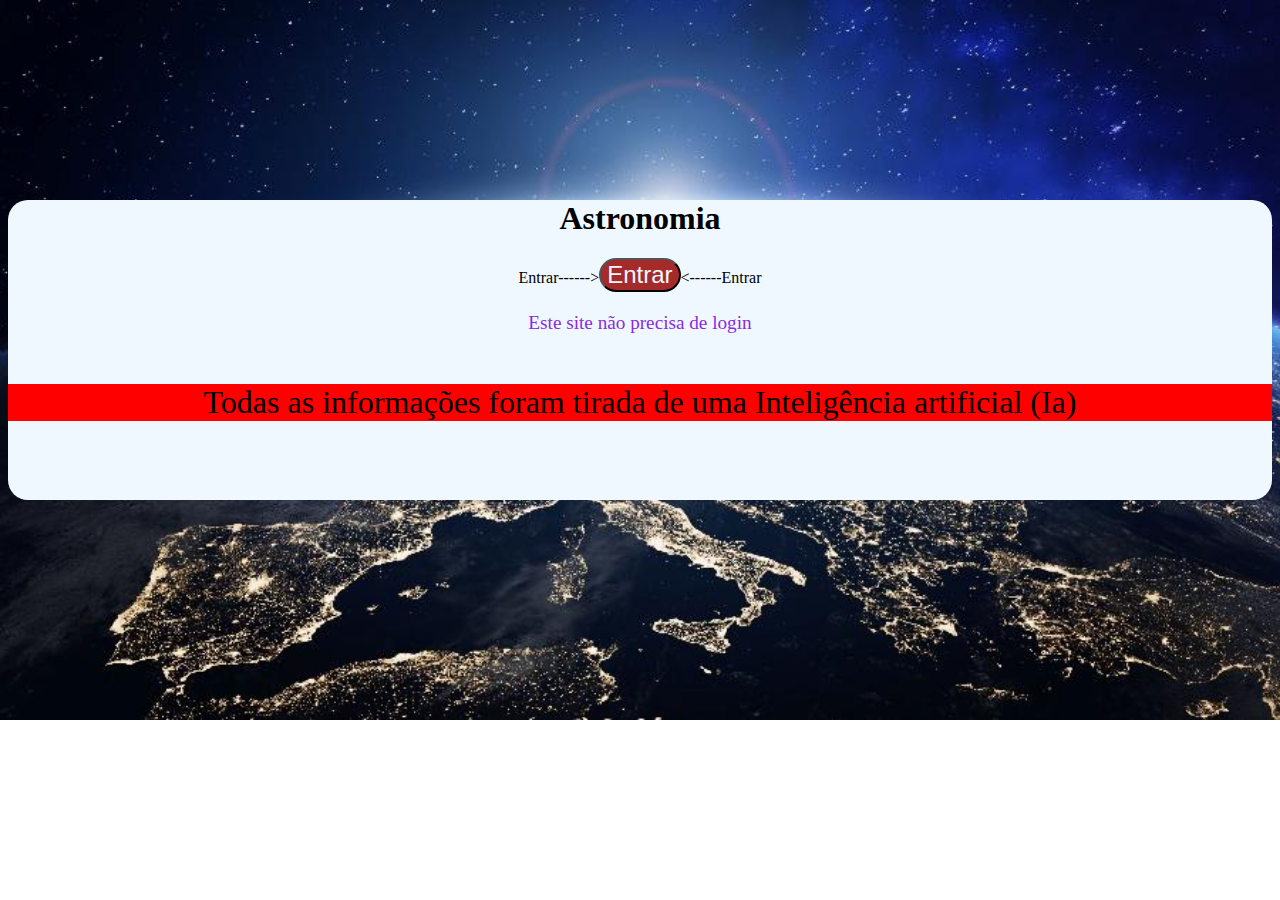
<file: index.html>
<!DOCTYPE html>
<html lang="pt-br">
<head>
    <meta charset="UTF-8">
    <meta name="viewport" content="width=device-width, initial-scale=1.0">
    <title>🪐Astronomia🪐</title>
    <link rel="stylesheet" href="style.css">
</head>
<body>
    <main>
        <section>
            <H1>Astronomia</H1>
          <p class="C">Entrar------></p><a href="Menu.html"><input type="button" value="Entrar"></a><p class="C"><------Entrar</p>
            <p class="A">Este site não precisa de login</p>
            <p class="B">Todas as informações foram tirada de uma Inteligência artificial (Ia)</p>
        </section>
    </main>
</body>
</html>
</file>
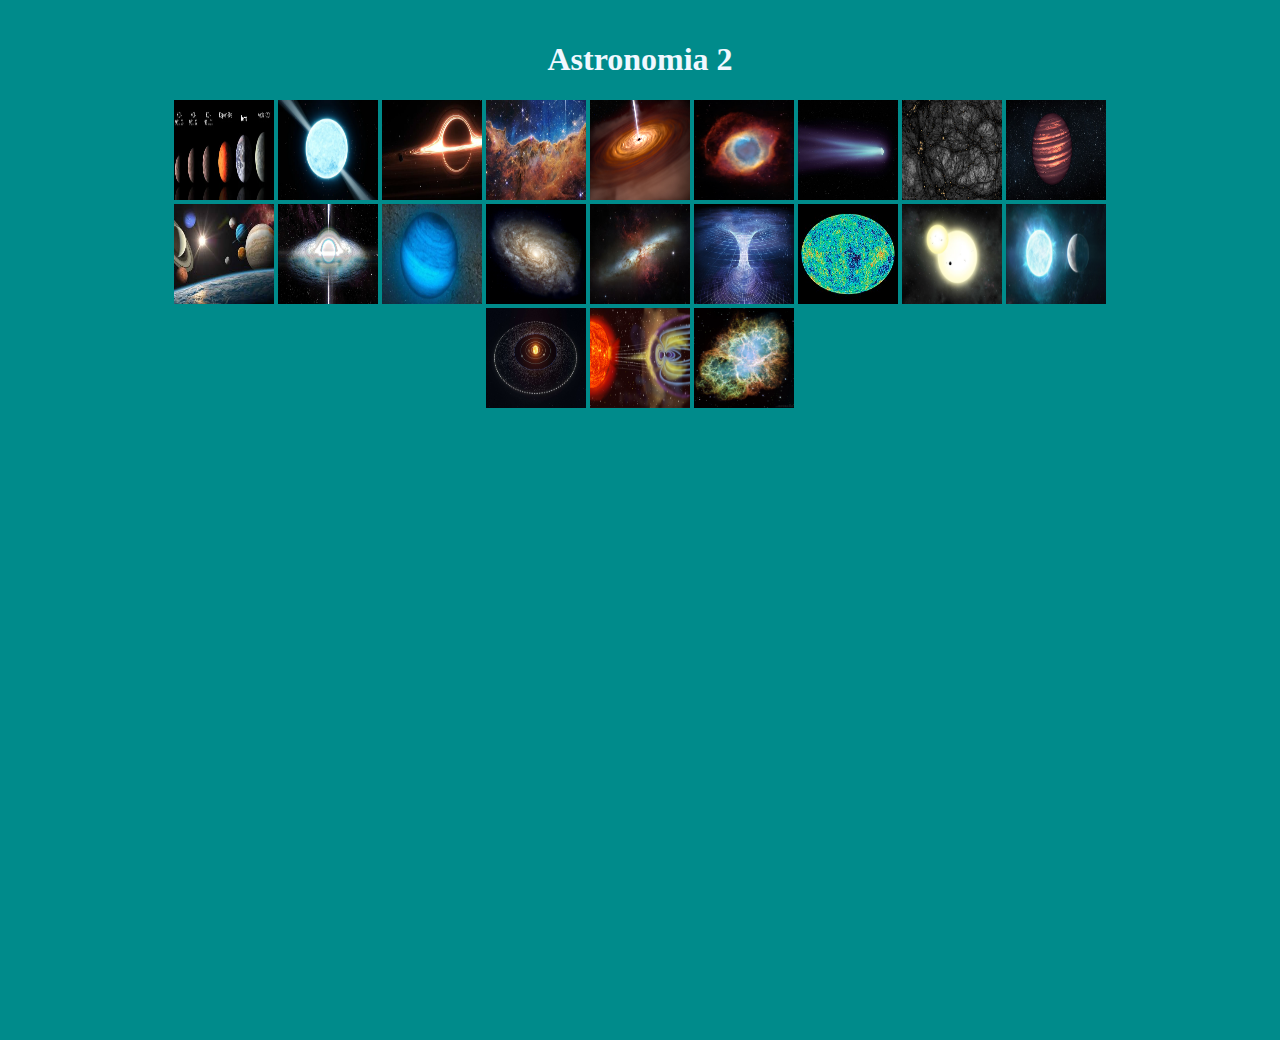
<file: Menu.html>
<!DOCTYPE html>
<html lang="Pt-br">
<head>
    <meta charset="UTF-8">
    <meta name="viewport" content="width=device-width, initial-scale=1.0">
    <title>🪐Astronomia 2🪐</title>
    <link rel="stylesheet" href="style2.css">
</head>
<body>
    <h1>Astronomia 2</h1>
    <div class="astronomia">
        <a href="EXOPLANETA.html"><img class="imagem" src="exo.webp" width="100px" height="100px"></a>
        <a href="pulsar.html"><img id="Rotation" src="pulsar.webp" width="100px" height="100px"></a>
        <a href="BURACO.html"><img class="imagem" src="ton.webp" width="100px" height="100px"></a>
        <a href="PILARES.html"><img class="imagem" src="pilares.webp" width="100px" height="100px"></a>
        <a href="QUASAR.html"><img class="imagem" src="quasar.jpg" width="100px" height="100px"></a>
        <a href="NEBULOSA.html"><img class="imagem" src="nebulosa.avif" width="100px" height="100px"></a>
        <a href="COMETA.html"><img class="imagem" src="cometa.gif" width="100px" height="100px"></a>
        <a href="MATERIA.html"><img class="imagem" src="escura.jpeg" width="100px" height="100px"></a>
        <a href="MARROM.html"><img class="imagem" src="anamarrom.jpg" width="100px" height="100px"></a>
        <a href="PLANETAS.html"><img class="imagem" src="planetas.jpeg" width="100px" height="100px"></a>
        <a href="BUBRANCO.html"><img class="imagem" src="branco.jpeg" width="100px" height="100px"></a>
        <a href="ERRANTE.html"><img class="imagem" src="errante.webp" width="100px" height="100px"></a>
        <a href="GALAXIA.html"><img class="imagem" src="galaxia.jpg" width="100px" height="100px"></a>
        <a href="GALAXIAS.html"><img class="imagem" src="Irre.jpg" width="100px" height="100px"></a>
        <a href="MINHOCA.html"><img class="imagem" src="minhoca.png" width="100px" height="100px"></a>
        <a href="RADI.html"><img class="imagem" src="radiacao.jpg" width="100px" height="100px"></a>
        <a href="SISTEMA.html"><img class="imagem" src="sistema bianrio.jpg" width="100px" height="100px"></a>
        <a href="ANA.html"><img class="imagem" src="ana.jpg" width="100px" height="100px"></a>
        <a href="CINTURÃO.html"><img class="imagem" src="cin.jpg" width="100px" height="100px"></a>
        <a href="MAG.html"><img class="imagem" src="mag.jpeg" width="100px" height="100px"></a>
        <a href="SUPERNOVA.html"><img class="imagem" src="supernova.webp" width="100px" height="100px"></a>
        <br>
    </div>
</body>
</html>
</file>
<file: style.css>
body{
    background-image: url(terra.jpg);
    background-repeat: no-repeat;
    background-size: cover;
    text-align: center;
}
section{
    background-color: aliceblue;
    margin-top: 200px;
    height: 300px;
    border-radius: 20px;
}
input{
    color: aliceblue;
    background-color: brown;
    font-size: x-large;
    border-radius: 40px;
}
input:hover{
    color: black;
    background-color: chartreuse;
    box-shadow: 10px 10px 10px;
}
.A{
    color: blueviolet;
    font-size: larger;
}
.B{
    background-color: rgb(255, 0, 0);
    color: black;
    font-size: xx-large;
    margin-top: 50px;
}
.B:hover{
    background-color: black;
    color: aliceblue;
}
.C{
    display: inline;
    margin: 0px;
}
</file>
<file: style2.css>
body{
    text-align: center;
    background-color: darkcyan;
    margin: 0;
    padding: 20px;
    min-height: 100vh;
    margin-bottom: 100px;
}
.imagem:hover{
    transform: translateY(-5px);
}
.astronomia{
    margin: 0 auto;
    max-width: 1000px;
}
#Rotation:hover{
    animation: Rotation 0.5s linear infinite;
}
@keyframes Rotation{
    0% {
        transform: rotate(0deg);
    }
    100% {
        transform: rotate(360deg);
    }
}
h1{
    color: aliceblue;
    font-size: xx-large;
}
</file>
